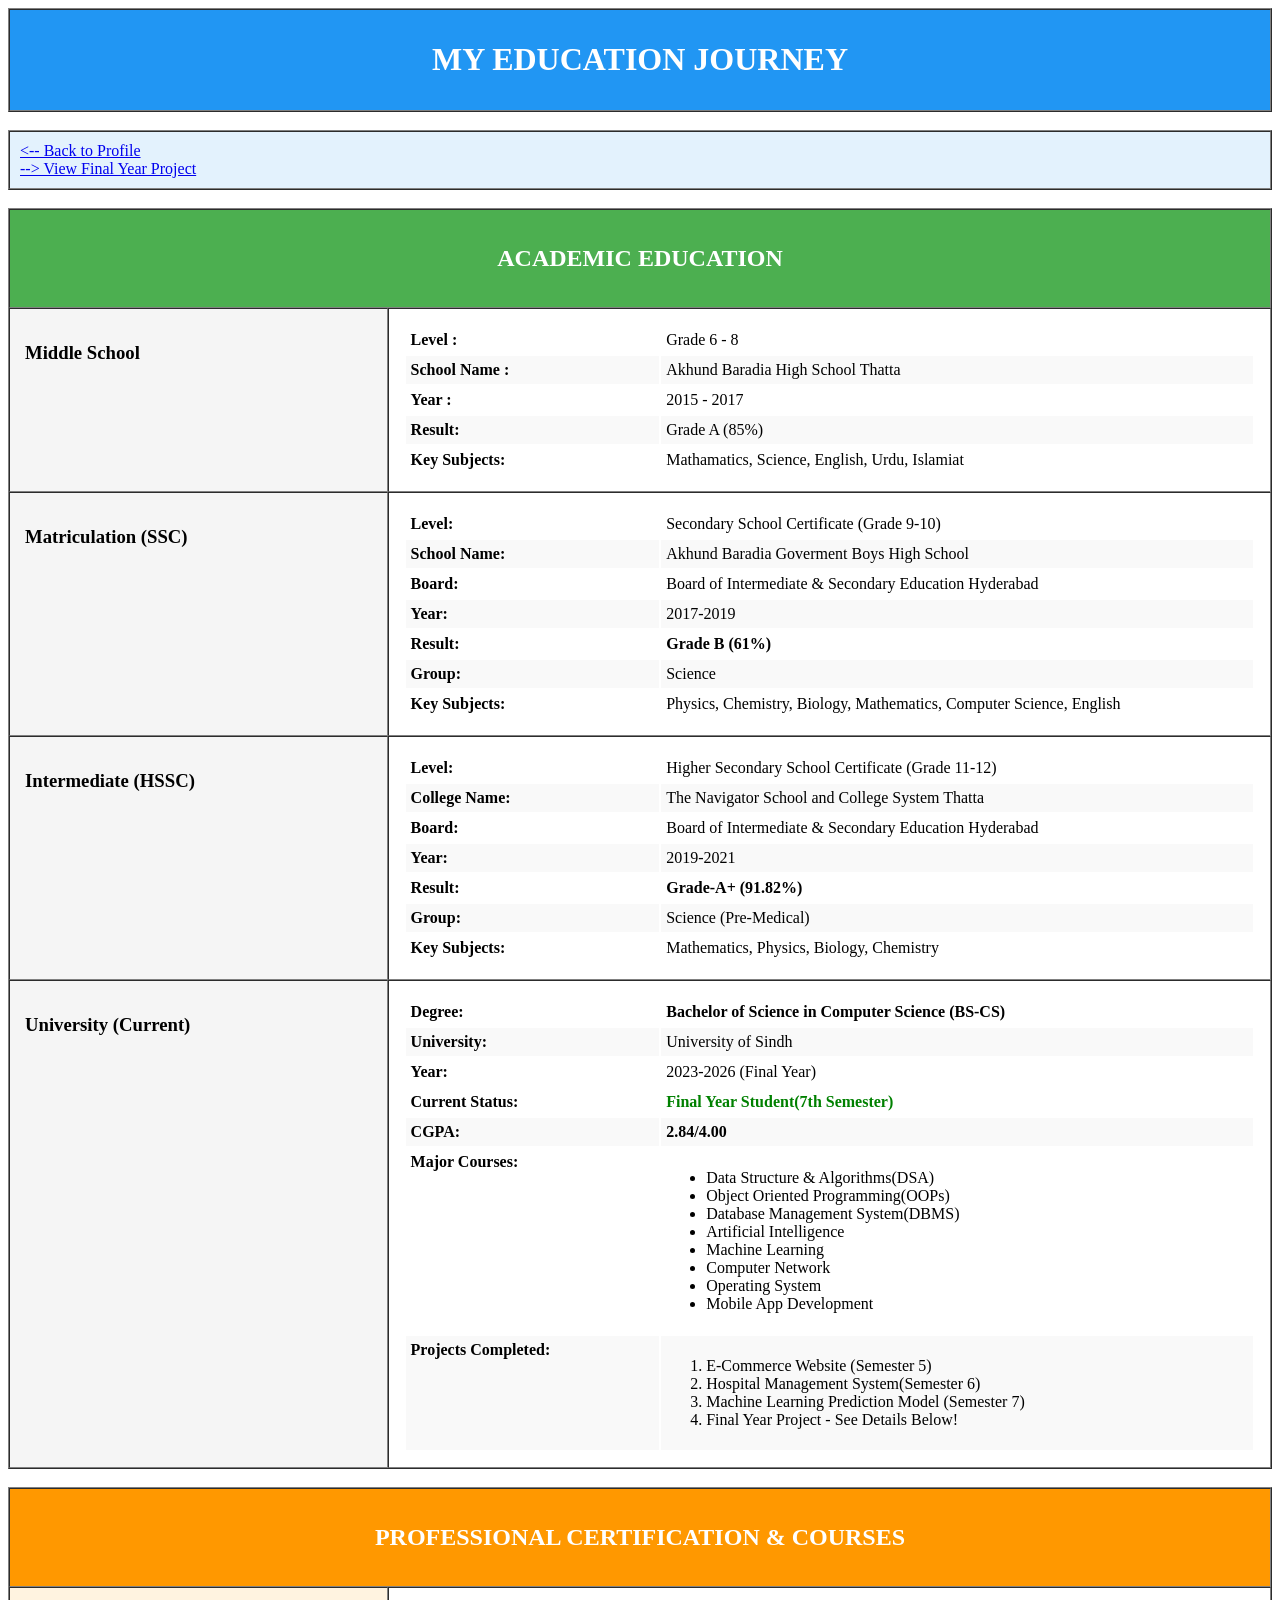
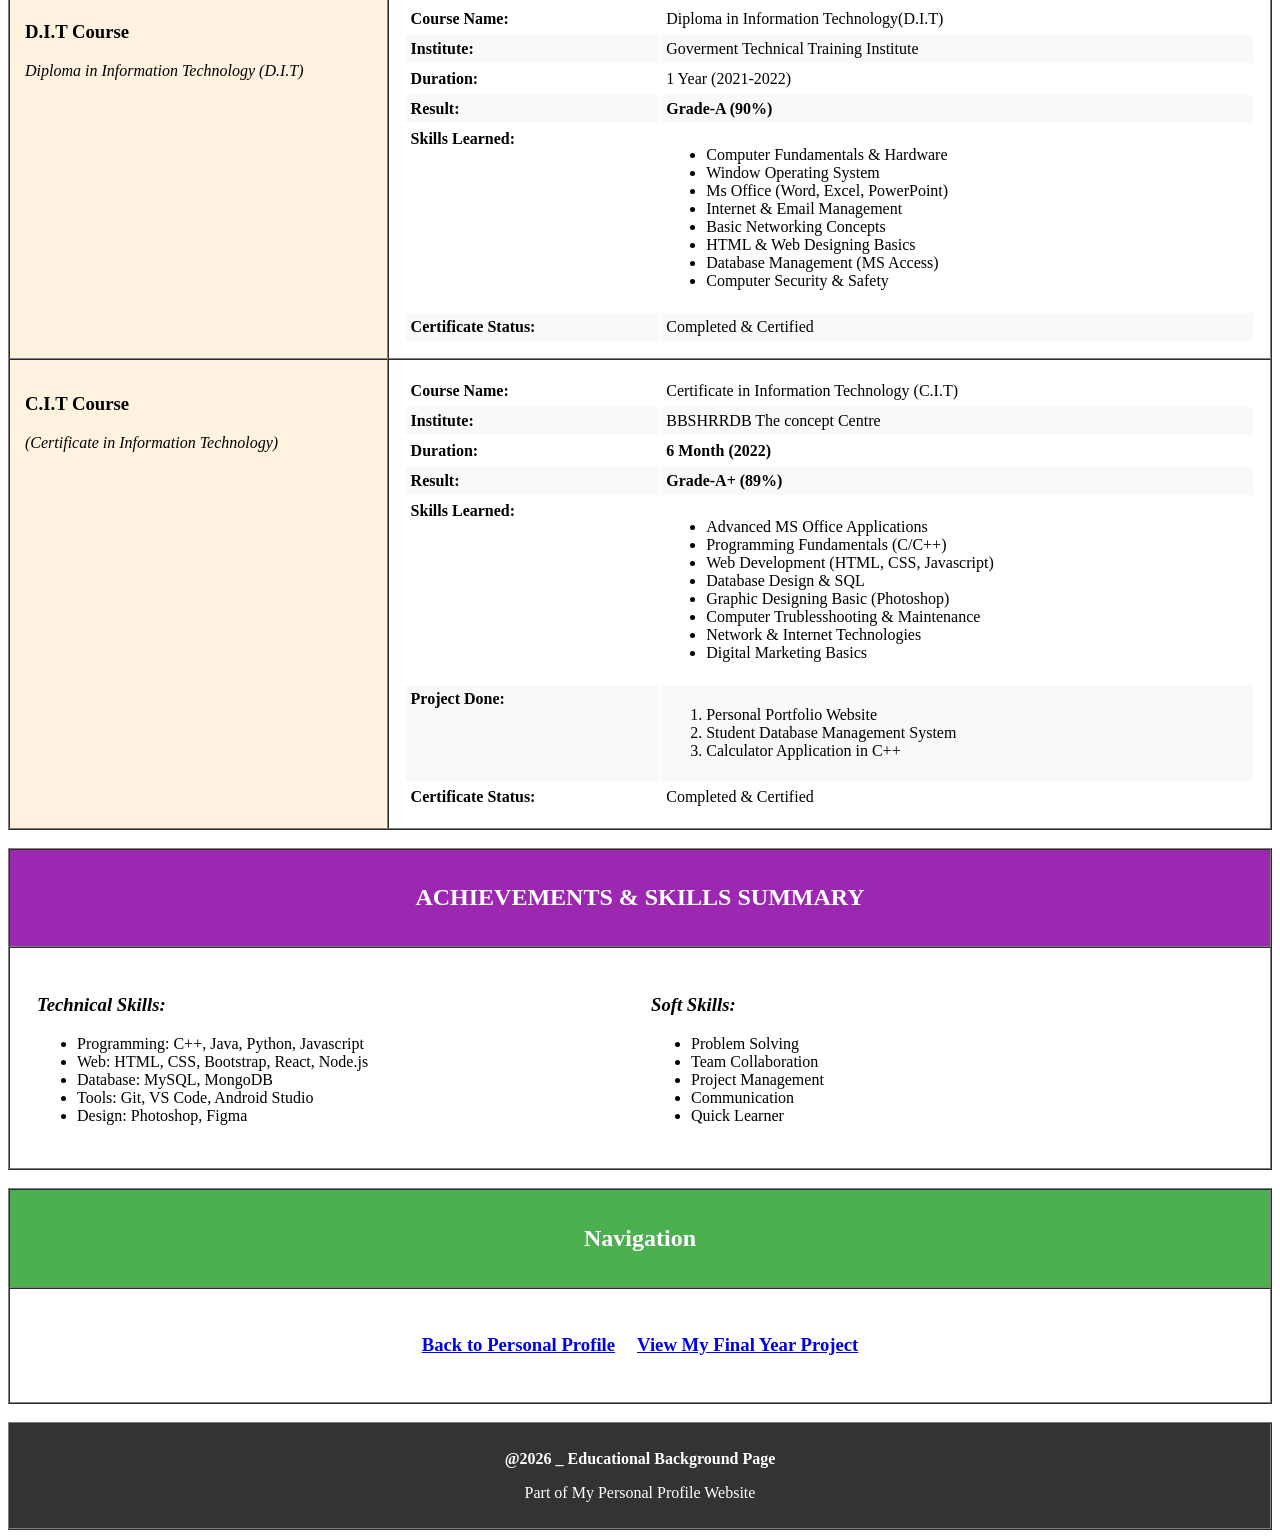
<file: my education.html>
<!DOCTYPE html>
<html lang="en">
<head>
    <meta charset="UTF-8">
    <meta name="viewport" content="width=device-width, initial-scale=1.0">
    <title>My Education Background</title>
    <link rel="stylesheet" href="K:\My Project\index.css">
</head>
<body>
    <table width="100%" border="1" cellpadding="10" cellspacing="0">
        <tr bgcolor="#2196F3">
            <td align="center">
                <h1><font color="white">MY EDUCATION JOURNEY</font></h1>
            </td>
        </tr>
    </table>
    <br>
    <table width="100%" border="1" cellpadding="10" cellspacing="0">
        <tr bgcolor="#e3f2fd">
            <td>
                <a href="K:\My Project\index.html"> <-- Back to Profile</a> 
                <br>
                <a href="K:\My Project\my project.html">--> View Final Year Project</a>
            </td>
        </tr>
    </table>
    <br>
    <table width="100%" border="1" cellpadding="15" cellspacing="0">
        <tr bgcolor="#4CAF50">
            <td colspan="2" align="center">
                <h2><font color="white">ACADEMIC EDUCATION</font></h2>
            </td>
        </tr>
        <!--MIDDLE SCHOOL-->
        <tr>
            <td width="30%" bgcolor="#f5f5f5" valign="top">
                <h3>Middle School</h3>
            </td>
            <td width="70%">
                <table border="0" cellpadding="5" width="100%">
                    <tr>
                        <td width="30%"><strong>Level                    :</strong></td>
                        <td>Grade 6 - 8</td>
                    </tr>
                    <tr bgcolor="#f9f9f9">
                        <td><strong>School Name         :</strong></td>
                        <td>Akhund Baradia High School Thatta</td>
                    </tr>
                    <tr>
                        <td><strong>Year               :</strong></td>
                        <td>2015 - 2017</td>
                    </tr>
                    <tr bgcolor="#f9f9f9">
                        <td><strong>Result:</strong></td>
                        <td>Grade A (85%)</td>
                    </tr>
                    <tr>
                        <td><strong>Key Subjects:</strong></td>
                        <td>Mathamatics, Science, English, Urdu, Islamiat</td>
                    </tr>
                </table>
            </td>
        </tr>

        <!--Matric-->
        <tr>
            <td bgcolor="#f5f5f5" valign="top">
                <h3>Matriculation (SSC)</h3></td>
            <td>
                <table border="0" cellpadding="5" width="100%">
                    <tr>
                        <td width="30%"><strong>Level:</strong></td>
                        <td>Secondary School Certificate (Grade 9-10)</td>
                    </tr>
                    <tr bgcolor="#f9f9f9">
                        <td><strong>School Name:</strong></td>
                        <td>Akhund Baradia Goverment Boys High School</td>
                    </tr>
                    <tr>
                        <td><strong>Board:</strong></td>
                        <td>Board of Intermediate & Secondary Education Hyderabad</td>
                    </tr>
                    <tr bgcolor="#f9f9f9">
                        <td><strong>Year:</strong></td>
                        <td>2017-2019</td>
                    </tr>
                    <tr>
                        <td><strong>Result:</strong></td>
                        <td><strong>Grade B (61%)</strong></td>
                    </tr>
                    <tr  bgcolor="#f9f9f9">
                        <td><strong>Group:</strong></td>
                        <td>Science</td>
                    </tr>
                    <tr>
                        <td><strong>Key Subjects:</strong></td>
                        <td>Physics, Chemistry, Biology, Mathematics, Computer Science, English</td>
                    </tr>
                </table>
            </td>
        </tr>
        <!--Intermediate-->
        <tr>
            <td bgcolor="#f5f5f5" valign="top">
                <h3>Intermediate (HSSC)</h3>
            </td>
            <td>
                <table border="0" cellpadding="5" width="100%">
                    <tr>
                        <td width="30%"><strong>Level:</strong></td>
                    <td>Higher Secondary School Certificate (Grade 11-12)</td>
                    </tr>
                    <tr bgcolor="#f9f9f9">
                        <td><strong>College Name:</strong></td>
                        <td>The Navigator School and College System Thatta</td>
                    </tr>
                    <tr>
                        <td><strong>Board:</strong></td>
                        <td>Board of Intermediate & Secondary Education Hyderabad</td>
                    </tr>
                    <tr bgcolor="#f9f9f9">
                        <td><strong>Year:</strong></td>
                        <td>2019-2021</td>
                    </tr>
                    <tr>
                        <td><strong>Result:</strong></td>
                        <td><strong>Grade-A+ (91.82%)</strong></td>
                    </tr>
                    <tr bgcolor="#f9f9f9">
                        <td><strong>Group:</strong></td>
                        <td>Science (Pre-Medical)</td>
                    </tr>
                    <tr>
                        <td><strong>Key Subjects:</strong></td>
                        <td>Mathematics, Physics, Biology, Chemistry</td>
                    </tr>
                </table>
            </td>
        </tr>
        <!--University-->
        <tr>
            <td bgcolor="#f5f5f5" valign="top">
                <h3>University (Current)</h3>
            </td>
            <td>
                <table border="0" cellpadding="5" width="100%">
                    <tr>
                        <td width="30%"><strong>Degree:</strong></td>
                        <td><strong>Bachelor of Science in Computer Science (BS-CS)</strong></td>
                    </tr>
                    <tr bgcolor="#f9f9f9">
                        <td><strong>University:</strong></td>
                        <td>University of Sindh</td>
                    </tr>
                    <tr>
                        <td><strong>Year:</strong></td>
                        <td>2023-2026 (Final Year)</td>
                    </tr>
                    <tr>
                        <td><strong>Current Status:</strong></td>
                        <td><font color="green"><strong>Final Year Student(7th Semester)</strong></font></td>
                    </tr>
                    <tr bgcolor="#f9f9f9">
                        <td><strong>CGPA:</strong></td>
                        <td><strong>2.84/4.00</strong></td>
                    </tr>
                    <tr>
                        <td valign="top"><strong>Major Courses:</strong></td>
                        <td>
                            <ul>
                                <li>Data Structure & Algorithms(DSA)</li>
                                <li>Object Oriented Programming(OOPs)</li>
                                <li>Database Management System(DBMS)</li>
                                <li>Artificial Intelligence</li>
                                <li>Machine Learning</li>
                                <li>Computer Network</li>
                                <li>Operating System</li>
                                <li>Mobile App Development</li>
                            </ul>
                        </td>
                    </tr>
                    <tr bgcolor="#f9f9f9">
                        <td valign="top"><strong>Projects Completed:</strong></td>
                        <td>
                            <ol>
                                <li>E-Commerce Website (Semester 5)</li>
                                <li>Hospital Management System(Semester 6)</li>
                                <li>Machine Learning Prediction Model (Semester 7)</li>
                                <li>Final Year Project - See Details Below!</li>
                            </ol>
                        </td>
                    </tr>
                </table>
            </td>
        </tr>
    </table>
    <br>
    <table width="100%" border="1" cellpadding="15" cellspacing="0">
        <tr bgcolor="#FF9800">
            <td colspan="2" align="center">
                <h2><font color="white"> PROFESSIONAL CERTIFICATION & COURSES</font></h2>
            </td>
        </tr>
        <!--DIT COURSE-->
        <tr>
            <td width="30%" bgcolor="#fff3e0" valign="top">
                <h3>D.I.T Course</h3>
                <p><em>Diploma in Information Technology (D.I.T)</em></p>
            </td>
            <td width="70%">
                <table border="0" cellpadding="5" width="100%">
                    <tr>
                        <td width="30%"><strong>Course Name:</strong></td>
                        <td>Diploma in Information Technology(D.I.T)</td>
        </tr> 
        <tr bgcolor="#f9f9f9">
            <td><strong>Institute:</strong></td>
            <td>Goverment Technical Training Institute</td>
        </tr>
        <tr>
            <td><strong>Duration:</strong></td>
            <td>1 Year (2021-2022)</td>
        </tr>
        <tr bgcolor="#f9f9f9">
            <td><strong>Result:</strong></td>
            <td><strong>Grade-A (90%)</strong></td>
        </tr>
        <tr>
            <td valign="top"><strong>Skills Learned:</strong></td>
            <td>
                <ul>
                    <li>Computer Fundamentals & Hardware</li>
                    <li>Window Operating System</li>
                    <li>Ms Office (Word, Excel, PowerPoint)</li>
                    <li>Internet & Email Management</li>
                    <li>Basic Networking Concepts</li>
                    <li>HTML & Web Designing Basics</li>
                    <li>Database Management (MS Access)</li>
                    <li>Computer Security & Safety</li>
                </ul>
            </td>
        </tr>
        <tr bgcolor="#f9f9f9">
            <td><strong>Certificate Status:</strong></td>
            <td>Completed & Certified</td>
        </tr>
    </table>
    </td>
    </tr>

    <!--CIT Course-->
    <tr>
        <td bgcolor="#fff3e0" valign="top">
            <h3>C.I.T Course</h3>
            <p><em>(Certificate in Information Technology)</em></p>
        </td>
        <td>
        <table border="0" cellpadding="5" width="100%">
            <tr>
                <td width="30%"><strong>Course Name:</strong></td>
                <td>Certificate in Information Technology (C.I.T)</td>
            </tr>
            <tr bgcolor="#f9f9f9">
                <td><strong>Institute:</strong></td>
                <td>BBSHRRDB The concept Centre</td>
            </tr>
            <tr>
                <td><strong>Duration:</strong></td>
                <td><strong>6 Month (2022)</strong></td>
            </tr>
            <tr bgcolor="#f9f9f9">
                <td><strong>Result:</strong></td>
                <td><strong>Grade-A+ (89%)</strong></td>
            </tr>
            <tr>
                <td valign="top"><strong>Skills Learned:</strong></td>
                <td>
                    <ul>
                        <li>Advanced MS Office Applications</li>
                        <li>Programming Fundamentals (C/C++)</li>
                        <li>Web Development (HTML, CSS, Javascript)</li>
                        <li>Database Design & SQL</li>
                        <li>Graphic Designing Basic (Photoshop)</li>
                        <li>Computer Trublesshooting & Maintenance</li>
                        <li>Network & Internet Technologies</li>
                        <li>Digital Marketing Basics</li>
                    </ul>
                </td>
            </tr>
            <tr bgcolor="#f9f9f9">
                <td valign="top"><Strong>Project Done:</Strong></td>
                <td>
                    <ol>
                        <li>Personal Portfolio Website</li>
                        <li>Student Database Management System</li>
                        <li>Calculator Application in C++</li>
                    </ol>
                </td>
            </tr>
            <tr>
                <td><strong>Certificate Status:</strong></td>
                <td>Completed & Certified</td>
            </tr>
        </table>
        </td>
    </tr>
    </table>
    <br>
    <table width="100%" border="1" cellpadding="15" cellspacing="0">
        <tr bgcolor="#9C27B0">
            <td align="center">
                <h2><font color="white">ACHIEVEMENTS & SKILLS SUMMARY</font></h2>
            </td>
        </tr>
        <tr>
            <td>
                <table width="100%" border="0" cellpadding="10">
                    <tr>
                        <td width="50%" valign="top">
                            <h3><em>Technical Skills:</em></h3>
                            <ul>
                                <li>Programming: C++, Java, Python, Javascript</li>
                                <li>Web: HTML, CSS, Bootstrap, React, Node.js</li>
                                <li>Database: MySQL, MongoDB</li>
                                <li>Tools: Git, VS Code, Android Studio</li>
                                <li>Design: Photoshop, Figma</li>
                            </ul>
                        </td>
                        <td width="50%" valign="top">
                            <h3><em>Soft Skills:</em></h3>
                            <ul>
                                <li>Problem Solving</li>
                                <li>Team Collaboration</li>
                                <li>Project Management</li>
                                <li>Communication</li>
                                <li>Quick Learner</li>
                            </ul>
                        </td>
                    </tr>
                </table>
            </td>
        </tr>
    </table>
    <br>
    <table width="100%" border="1" cellpadding="15" cellspacing="0">
        <tr bgcolor="#4CAF50">
            <td align="center">
                <h2><font color="white">Navigation</font></h2>
            </td>
        </tr>
        <tr>
            <td align="center">
                <table border="0" cellpadding="10">
                    <tr>
                        <td align="center">
                            <a href="K:\My Project\index.html">
                                <h3>Back to Personal Profile</h3>
                            </a>
                        </td>
                        <td align="center">
                            <a href="K:\My Project\my project.html">
                                <h3>View My Final Year Project</h3>
                            </a>
                        </td>
                    </tr>
                </table>
            </td>
        </tr>
    </table>
    <br>
    <table width="100%" border="1" cellpadding="10" cellspacing="0">
        <tr bgcolor="#333333">
            <td align="center">
                <font color="white">
                    <p><strong>@2026 _ Educational Background Page</strong></p>
                    <p>Part of My Personal Profile Website</p>
                </font>
            </td>
        </tr>
    </table>
</body>
</html>
</file>
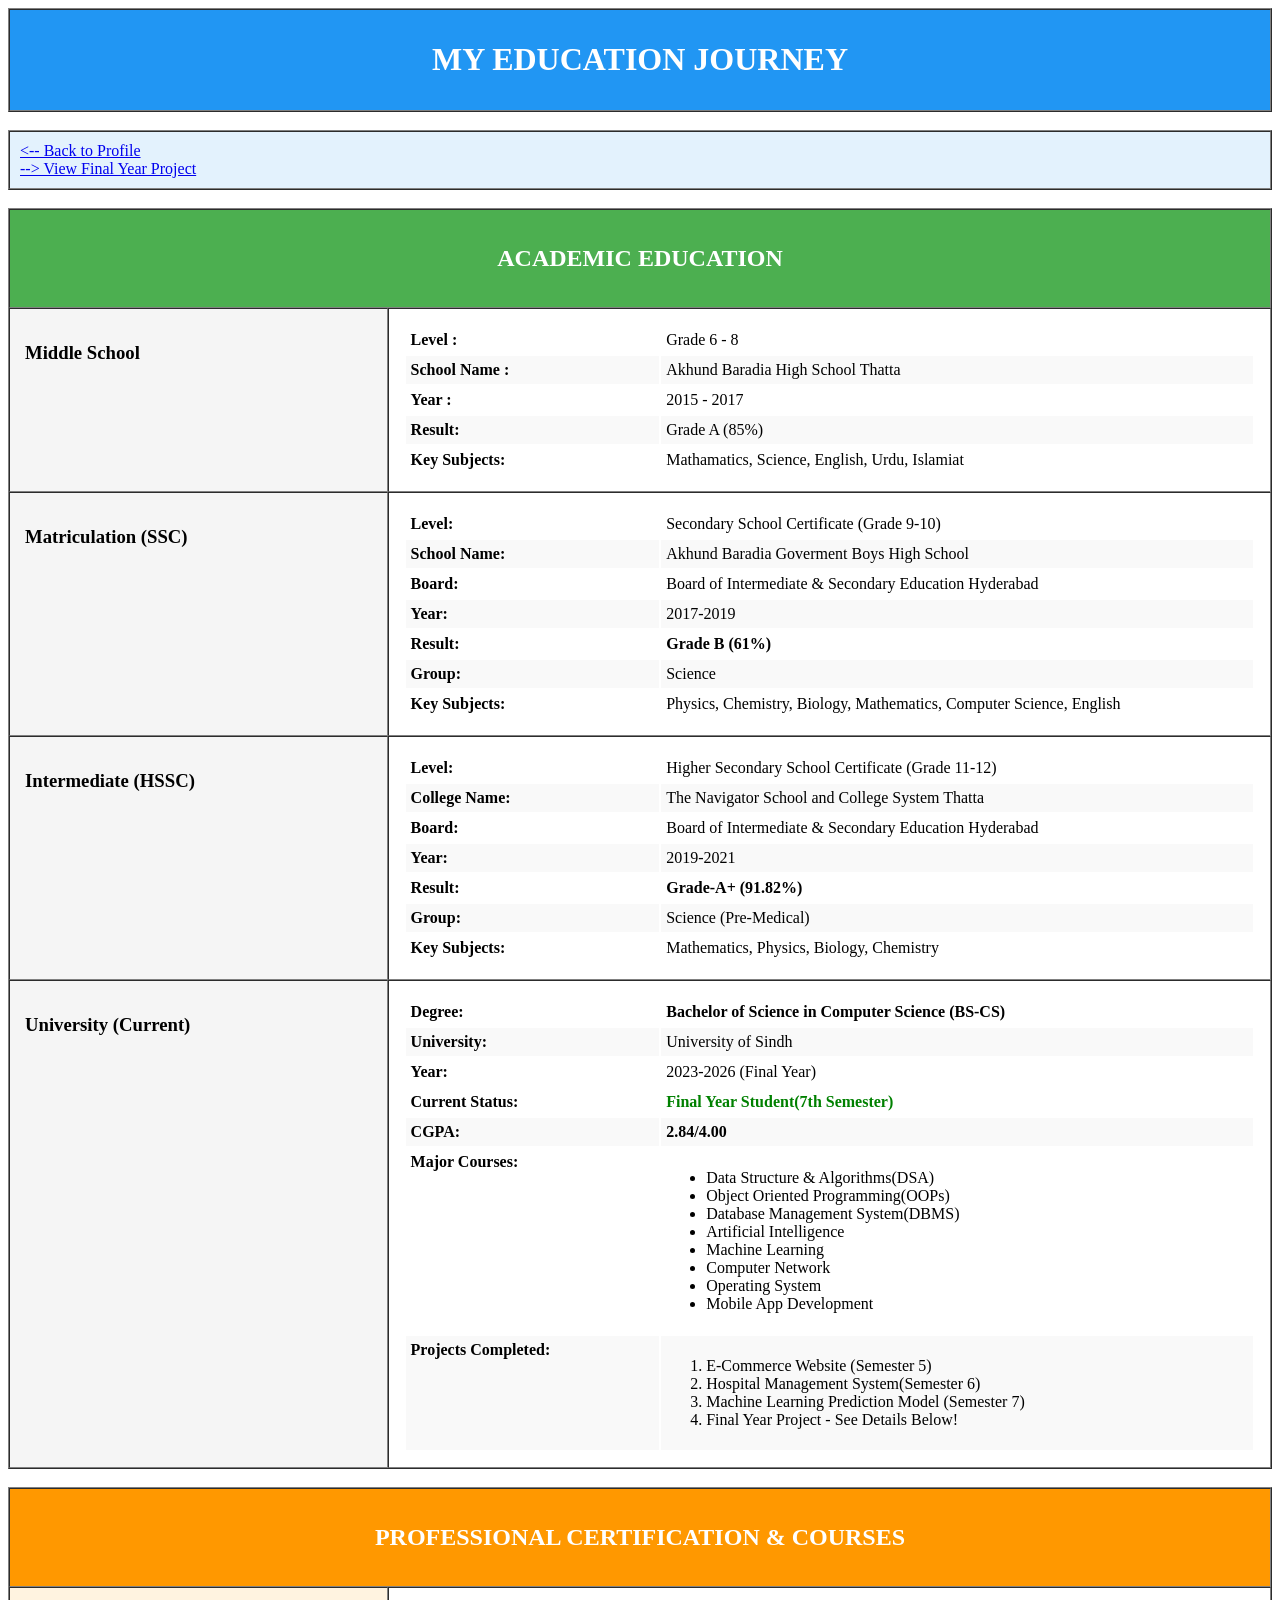
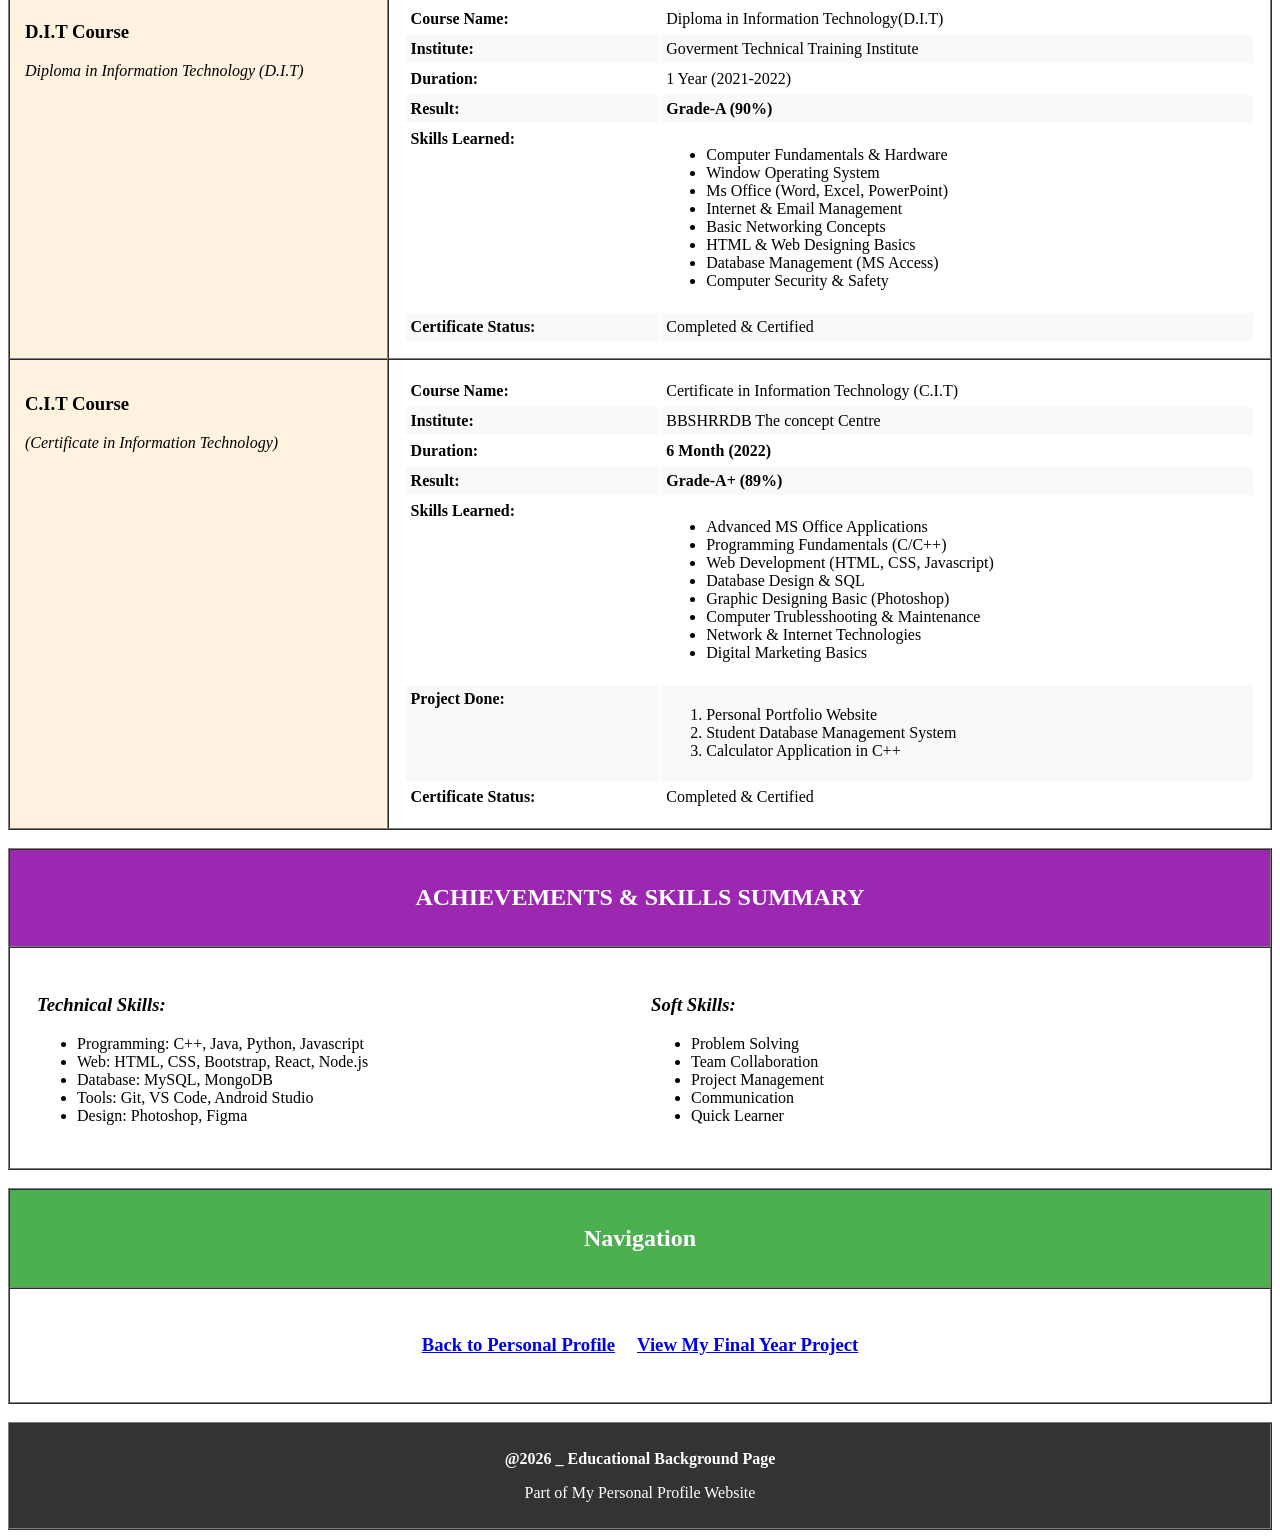
<file: myeducation.html>
<!DOCTYPE html>
<html lang="en">
<head>
    <meta charset="UTF-8">
    <meta name="viewport" content="width=device-width, initial-scale=1.0">
    <title>My Education Background</title>
    <link rel="stylesheet" href="K:\My Project\css.index.css">
</head>
<body>
    <table width="100%" border="1" cellpadding="10" cellspacing="0">
        <tr bgcolor="#2196F3">
            <td align="center">
                <h1><font color="white">MY EDUCATION JOURNEY</font></h1>
            </td>
        </tr>
    </table>
    <br>
    <table width="100%" border="1" cellpadding="10" cellspacing="0">
        <tr bgcolor="#e3f2fd">
            <td>
                <a href="K:\My Project\index.html"> <-- Back to Profile</a> 
                <br>
                <a href="K:\My Project\myproject.html">--> View Final Year Project</a>
            </td>
        </tr>
    </table>
    <br>
    <table width="100%" border="1" cellpadding="15" cellspacing="0">
        <tr bgcolor="#4CAF50">
            <td colspan="2" align="center">
                <h2><font color="white">ACADEMIC EDUCATION</font></h2>
            </td>
        </tr>
        <!--MIDDLE SCHOOL-->
        <tr>
            <td width="30%" bgcolor="#f5f5f5" valign="top">
                <h3>Middle School</h3>
            </td>
            <td width="70%">
                <table border="0" cellpadding="5" width="100%">
                    <tr>
                        <td width="30%"><strong>Level                    :</strong></td>
                        <td>Grade 6 - 8</td>
                    </tr>
                    <tr bgcolor="#f9f9f9">
                        <td><strong>School Name         :</strong></td>
                        <td>Akhund Baradia High School Thatta</td>
                    </tr>
                    <tr>
                        <td><strong>Year               :</strong></td>
                        <td>2015 - 2017</td>
                    </tr>
                    <tr bgcolor="#f9f9f9">
                        <td><strong>Result:</strong></td>
                        <td>Grade A (85%)</td>
                    </tr>
                    <tr>
                        <td><strong>Key Subjects:</strong></td>
                        <td>Mathamatics, Science, English, Urdu, Islamiat</td>
                    </tr>
                </table>
            </td>
        </tr>

        <!--Matric-->
        <tr>
            <td bgcolor="#f5f5f5" valign="top">
                <h3>Matriculation (SSC)</h3></td>
            <td>
                <table border="0" cellpadding="5" width="100%">
                    <tr>
                        <td width="30%"><strong>Level:</strong></td>
                        <td>Secondary School Certificate (Grade 9-10)</td>
                    </tr>
                    <tr bgcolor="#f9f9f9">
                        <td><strong>School Name:</strong></td>
                        <td>Akhund Baradia Goverment Boys High School</td>
                    </tr>
                    <tr>
                        <td><strong>Board:</strong></td>
                        <td>Board of Intermediate & Secondary Education Hyderabad</td>
                    </tr>
                    <tr bgcolor="#f9f9f9">
                        <td><strong>Year:</strong></td>
                        <td>2017-2019</td>
                    </tr>
                    <tr>
                        <td><strong>Result:</strong></td>
                        <td><strong>Grade B (61%)</strong></td>
                    </tr>
                    <tr  bgcolor="#f9f9f9">
                        <td><strong>Group:</strong></td>
                        <td>Science</td>
                    </tr>
                    <tr>
                        <td><strong>Key Subjects:</strong></td>
                        <td>Physics, Chemistry, Biology, Mathematics, Computer Science, English</td>
                    </tr>
                </table>
            </td>
        </tr>
        <!--Intermediate-->
        <tr>
            <td bgcolor="#f5f5f5" valign="top">
                <h3>Intermediate (HSSC)</h3>
            </td>
            <td>
                <table border="0" cellpadding="5" width="100%">
                    <tr>
                        <td width="30%"><strong>Level:</strong></td>
                    <td>Higher Secondary School Certificate (Grade 11-12)</td>
                    </tr>
                    <tr bgcolor="#f9f9f9">
                        <td><strong>College Name:</strong></td>
                        <td>The Navigator School and College System Thatta</td>
                    </tr>
                    <tr>
                        <td><strong>Board:</strong></td>
                        <td>Board of Intermediate & Secondary Education Hyderabad</td>
                    </tr>
                    <tr bgcolor="#f9f9f9">
                        <td><strong>Year:</strong></td>
                        <td>2019-2021</td>
                    </tr>
                    <tr>
                        <td><strong>Result:</strong></td>
                        <td><strong>Grade-A+ (91.82%)</strong></td>
                    </tr>
                    <tr bgcolor="#f9f9f9">
                        <td><strong>Group:</strong></td>
                        <td>Science (Pre-Medical)</td>
                    </tr>
                    <tr>
                        <td><strong>Key Subjects:</strong></td>
                        <td>Mathematics, Physics, Biology, Chemistry</td>
                    </tr>
                </table>
            </td>
        </tr>
        <!--University-->
        <tr>
            <td bgcolor="#f5f5f5" valign="top">
                <h3>University (Current)</h3>
            </td>
            <td>
                <table border="0" cellpadding="5" width="100%">
                    <tr>
                        <td width="30%"><strong>Degree:</strong></td>
                        <td><strong>Bachelor of Science in Computer Science (BS-CS)</strong></td>
                    </tr>
                    <tr bgcolor="#f9f9f9">
                        <td><strong>University:</strong></td>
                        <td>University of Sindh</td>
                    </tr>
                    <tr>
                        <td><strong>Year:</strong></td>
                        <td>2023-2026 (Final Year)</td>
                    </tr>
                    <tr>
                        <td><strong>Current Status:</strong></td>
                        <td><font color="green"><strong>Final Year Student(7th Semester)</strong></font></td>
                    </tr>
                    <tr bgcolor="#f9f9f9">
                        <td><strong>CGPA:</strong></td>
                        <td><strong>2.84/4.00</strong></td>
                    </tr>
                    <tr>
                        <td valign="top"><strong>Major Courses:</strong></td>
                        <td>
                            <ul>
                                <li>Data Structure & Algorithms(DSA)</li>
                                <li>Object Oriented Programming(OOPs)</li>
                                <li>Database Management System(DBMS)</li>
                                <li>Artificial Intelligence</li>
                                <li>Machine Learning</li>
                                <li>Computer Network</li>
                                <li>Operating System</li>
                                <li>Mobile App Development</li>
                            </ul>
                        </td>
                    </tr>
                    <tr bgcolor="#f9f9f9">
                        <td valign="top"><strong>Projects Completed:</strong></td>
                        <td>
                            <ol>
                                <li>E-Commerce Website (Semester 5)</li>
                                <li>Hospital Management System(Semester 6)</li>
                                <li>Machine Learning Prediction Model (Semester 7)</li>
                                <li>Final Year Project - See Details Below!</li>
                            </ol>
                        </td>
                    </tr>
                </table>
            </td>
        </tr>
    </table>
    <br>
    <table width="100%" border="1" cellpadding="15" cellspacing="0">
        <tr bgcolor="#FF9800">
            <td colspan="2" align="center">
                <h2><font color="white"> PROFESSIONAL CERTIFICATION & COURSES</font></h2>
            </td>
        </tr>
        <!--DIT COURSE-->
        <tr>
            <td width="30%" bgcolor="#fff3e0" valign="top">
                <h3>D.I.T Course</h3>
                <p><em>Diploma in Information Technology (D.I.T)</em></p>
            </td>
            <td width="70%">
                <table border="0" cellpadding="5" width="100%">
                    <tr>
                        <td width="30%"><strong>Course Name:</strong></td>
                        <td>Diploma in Information Technology(D.I.T)</td>
        </tr> 
        <tr bgcolor="#f9f9f9">
            <td><strong>Institute:</strong></td>
            <td>Goverment Technical Training Institute</td>
        </tr>
        <tr>
            <td><strong>Duration:</strong></td>
            <td>1 Year (2021-2022)</td>
        </tr>
        <tr bgcolor="#f9f9f9">
            <td><strong>Result:</strong></td>
            <td><strong>Grade-A (90%)</strong></td>
        </tr>
        <tr>
            <td valign="top"><strong>Skills Learned:</strong></td>
            <td>
                <ul>
                    <li>Computer Fundamentals & Hardware</li>
                    <li>Window Operating System</li>
                    <li>Ms Office (Word, Excel, PowerPoint)</li>
                    <li>Internet & Email Management</li>
                    <li>Basic Networking Concepts</li>
                    <li>HTML & Web Designing Basics</li>
                    <li>Database Management (MS Access)</li>
                    <li>Computer Security & Safety</li>
                </ul>
            </td>
        </tr>
        <tr bgcolor="#f9f9f9">
            <td><strong>Certificate Status:</strong></td>
            <td>Completed & Certified</td>
        </tr>
    </table>
    </td>
    </tr>

    <!--CIT Course-->
    <tr>
        <td bgcolor="#fff3e0" valign="top">
            <h3>C.I.T Course</h3>
            <p><em>(Certificate in Information Technology)</em></p>
        </td>
        <td>
        <table border="0" cellpadding="5" width="100%">
            <tr>
                <td width="30%"><strong>Course Name:</strong></td>
                <td>Certificate in Information Technology (C.I.T)</td>
            </tr>
            <tr bgcolor="#f9f9f9">
                <td><strong>Institute:</strong></td>
                <td>BBSHRRDB The concept Centre</td>
            </tr>
            <tr>
                <td><strong>Duration:</strong></td>
                <td><strong>6 Month (2022)</strong></td>
            </tr>
            <tr bgcolor="#f9f9f9">
                <td><strong>Result:</strong></td>
                <td><strong>Grade-A+ (89%)</strong></td>
            </tr>
            <tr>
                <td valign="top"><strong>Skills Learned:</strong></td>
                <td>
                    <ul>
                        <li>Advanced MS Office Applications</li>
                        <li>Programming Fundamentals (C/C++)</li>
                        <li>Web Development (HTML, CSS, Javascript)</li>
                        <li>Database Design & SQL</li>
                        <li>Graphic Designing Basic (Photoshop)</li>
                        <li>Computer Trublesshooting & Maintenance</li>
                        <li>Network & Internet Technologies</li>
                        <li>Digital Marketing Basics</li>
                    </ul>
                </td>
            </tr>
            <tr bgcolor="#f9f9f9">
                <td valign="top"><Strong>Project Done:</Strong></td>
                <td>
                    <ol>
                        <li>Personal Portfolio Website</li>
                        <li>Student Database Management System</li>
                        <li>Calculator Application in C++</li>
                    </ol>
                </td>
            </tr>
            <tr>
                <td><strong>Certificate Status:</strong></td>
                <td>Completed & Certified</td>
            </tr>
        </table>
        </td>
    </tr>
    </table>
    <br>
    <table width="100%" border="1" cellpadding="15" cellspacing="0">
        <tr bgcolor="#9C27B0">
            <td align="center">
                <h2><font color="white">ACHIEVEMENTS & SKILLS SUMMARY</font></h2>
            </td>
        </tr>
        <tr>
            <td>
                <table width="100%" border="0" cellpadding="10">
                    <tr>
                        <td width="50%" valign="top">
                            <h3><em>Technical Skills:</em></h3>
                            <ul>
                                <li>Programming: C++, Java, Python, Javascript</li>
                                <li>Web: HTML, CSS, Bootstrap, React, Node.js</li>
                                <li>Database: MySQL, MongoDB</li>
                                <li>Tools: Git, VS Code, Android Studio</li>
                                <li>Design: Photoshop, Figma</li>
                            </ul>
                        </td>
                        <td width="50%" valign="top">
                            <h3><em>Soft Skills:</em></h3>
                            <ul>
                                <li>Problem Solving</li>
                                <li>Team Collaboration</li>
                                <li>Project Management</li>
                                <li>Communication</li>
                                <li>Quick Learner</li>
                            </ul>
                        </td>
                    </tr>
                </table>
            </td>
        </tr>
    </table>
    <br>
    <table width="100%" border="1" cellpadding="15" cellspacing="0">
        <tr bgcolor="#4CAF50">
            <td align="center">
                <h2><font color="white">Navigation</font></h2>
            </td>
        </tr>
        <tr>
            <td align="center">
                <table border="0" cellpadding="10">
                    <tr>
                        <td align="center">
                            <a href="K:\My Project\index.html">
                                <h3>Back to Personal Profile</h3>
                            </a>
                        </td>
                        <td align="center">
                            <a href="K:\My Project\myproject.html">
                                <h3>View My Final Year Project</h3>
                            </a>
                        </td>
                    </tr>
                </table>
            </td>
        </tr>
    </table>
    <br>
    <table width="100%" border="1" cellpadding="10" cellspacing="0">
        <tr bgcolor="#333333">
            <td align="center">
                <font color="white">
                    <p><strong>@2026 _ Educational Background Page</strong></p>
                    <p>Part of My Personal Profile Website</p>
                </font>
            </td>
        </tr>
    </table>
</body>
</html>
</file>
